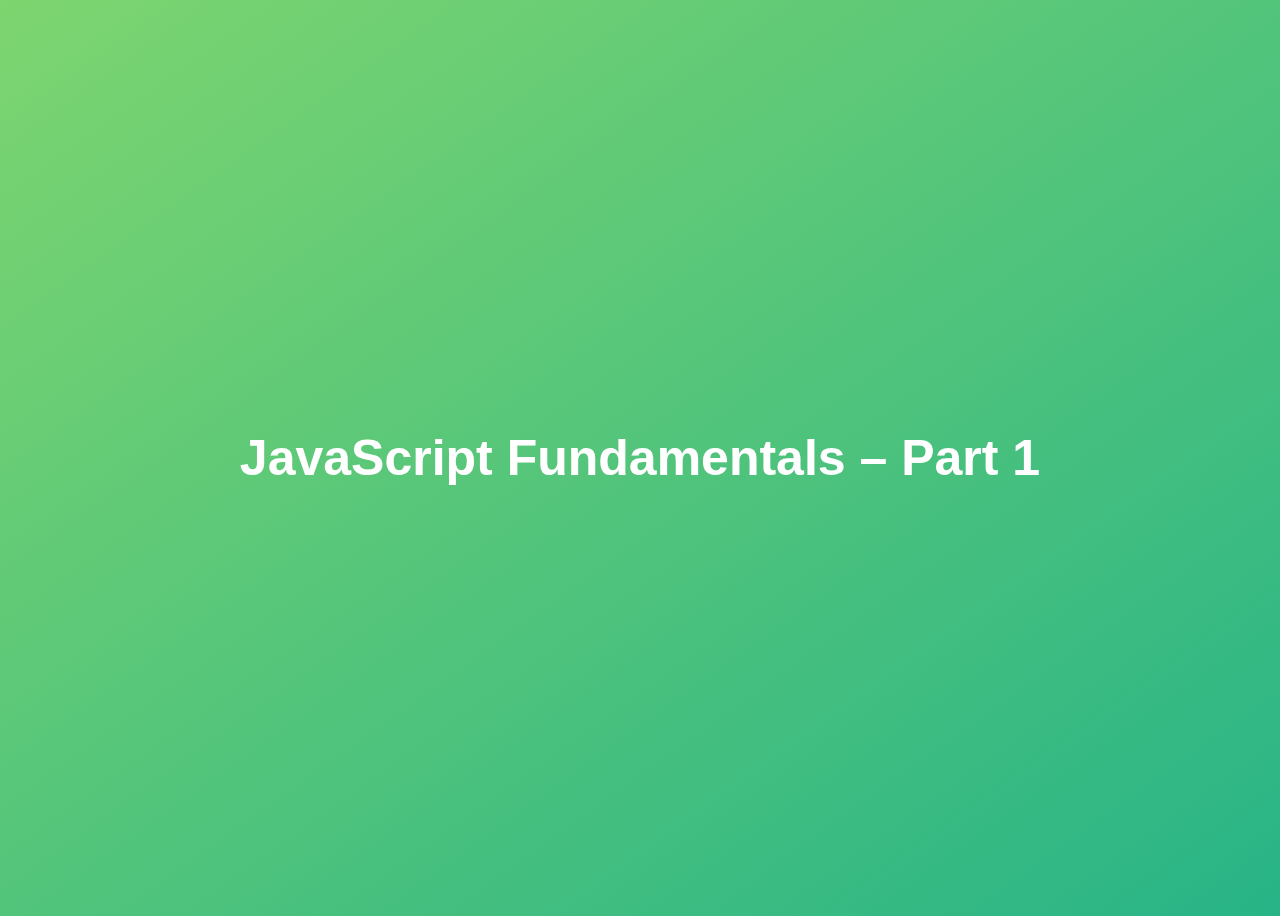
<file: 01-Fundamentals-Part-1/starter/index.html>
<!DOCTYPE html>
<html lang="en">
  <head>
    <meta charset="UTF-8" />
    <meta
      name="viewport"
      content="width=device-width, initial-scale=1.0"
    />
    <meta
      http-equiv="X-UA-Compatible"
      content="ie=edge"
    />
    <title>
      JavaScript Fundamentals – Part 1
    </title>
    <script src="script.js"></script>
    <style>
      body {
        height: 100vh;
        display: flex;
        align-items: center;
        background: linear-gradient(
          to top left,
          #28b487,
          #7dd56f
        );
      }
      h1 {
        font-family: sans-serif;
        font-size: 50px;
        line-height: 1.3;
        width: 100%;
        padding: 30px;
        text-align: center;
        color: white;
      }
    </style>
  </head>
  <body>
    <h1>JavaScript Fundamentals – Part 1</h1>
  </body>
</html>
</file>
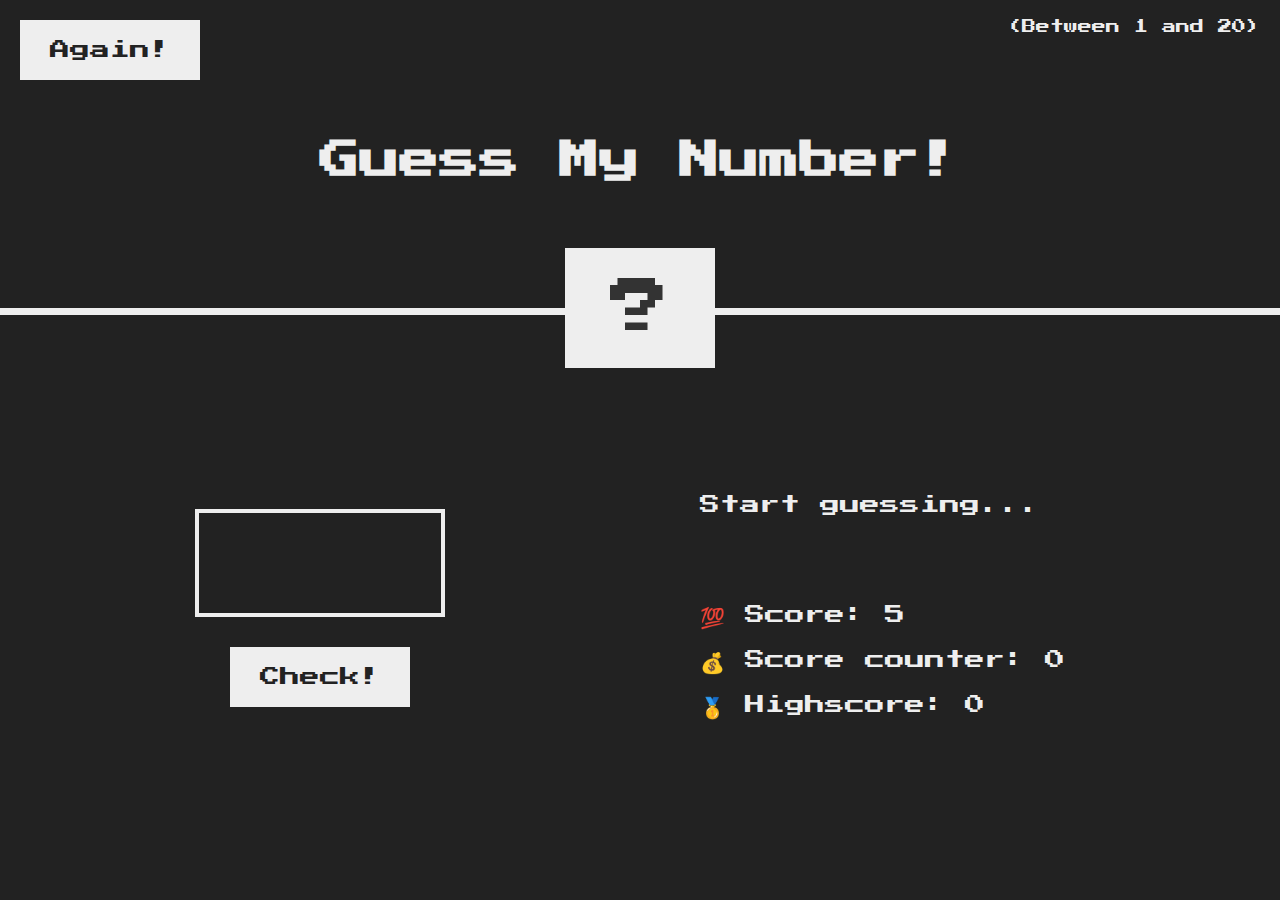
<file: 05-Guess-My-Number/starter/index.html>
<!DOCTYPE html>
<html lang="en">
  <head>
    <meta charset="UTF-8" />
    <meta name="viewport" content="width=device-width, initial-scale=1.0" />
    <meta http-equiv="X-UA-Compatible" content="ie=edge" />
    <link rel="stylesheet" href="style.css" />
    <title>Guess My Number!</title>
  </head>
  <body>
    <header>
      <h1>Guess My Number!</h1>
      <p class="between">(Between 1 and 20)</p>
      <button class="btn again">Again!</button>
      <div class="number">?</div>
    </header>
    <main>
      <section class="left">
        <input type="number" class="guess" />
        <button class="btn check">Check!</button>
      </section>
      <section class="right">
        <p class="message">Start guessing...</p>
        <p class="label-score">💯 Score: <span class="score">5</span></p>
        <p class="label-counter">
          💰 Score counter: <span class="score-counter">0</span>
        </p>
        <p class="label-highscore">
          🥇 Highscore: <span class="highscore">0</span>
        </p>
      </section>
    </main>
    <script src="script.js"></script>
  </body>
</html>
</file>
<file: 05-Guess-My-Number/starter/style.css>
@import url('https://fonts.googleapis.com/css?family=Press+Start+2P&display=swap');

* {
  margin: 0;
  padding: 0;
  box-sizing: inherit;
}

html {
  font-size: 62.5%;
  box-sizing: border-box;
}

body {
  font-family: 'Press Start 2P', sans-serif;
  color: #eee;
  background-color: #222;
  /* background-color: #60b347; */
}

/* LAYOUT */
header {
  position: relative;
  height: 35vh;
  border-bottom: 7px solid #eee;
}

main {
  height: 65vh;
  color: #eee;
  display: flex;
  align-items: center;
  justify-content: space-around;
}

.left {
  width: 52rem;
  display: flex;
  flex-direction: column;
  align-items: center;
}

.right {
  width: 52rem;
  font-size: 2rem;
}

/* ELEMENTS STYLE */
h1 {
  font-size: 4rem;
  text-align: center;
  position: absolute;
  width: 100%;
  top: 52%;
  left: 50%;
  transform: translate(-50%, -50%);
}

.number {
  background: #eee;
  color: #333;
  font-size: 6rem;
  width: 15rem;
  padding: 3rem 0rem;
  text-align: center;
  position: absolute;
  bottom: 0;
  left: 50%;
  transform: translate(-50%, 50%);
}

.between {
  font-size: 1.4rem;
  position: absolute;
  top: 2rem;
  right: 2rem;
}

.again {
  position: absolute;
  top: 2rem;
  left: 2rem;
}

.guess {
  background: none;
  border: 4px solid #eee;
  font-family: inherit;
  color: inherit;
  font-size: 5rem;
  padding: 2.5rem;
  width: 25rem;
  text-align: center;
  display: block;
  margin-bottom: 3rem;
}

.btn {
  border: none;
  background-color: #eee;
  color: #222;
  font-size: 2rem;
  font-family: inherit;
  padding: 2rem 3rem;
  cursor: pointer;
}

.btn:hover {
  background-color: #ccc;
}

.message {
  margin-bottom: 8rem;
  height: 3rem;
}

.label-score,
.label-counter {
  margin-bottom: 2rem;
}
</file>
